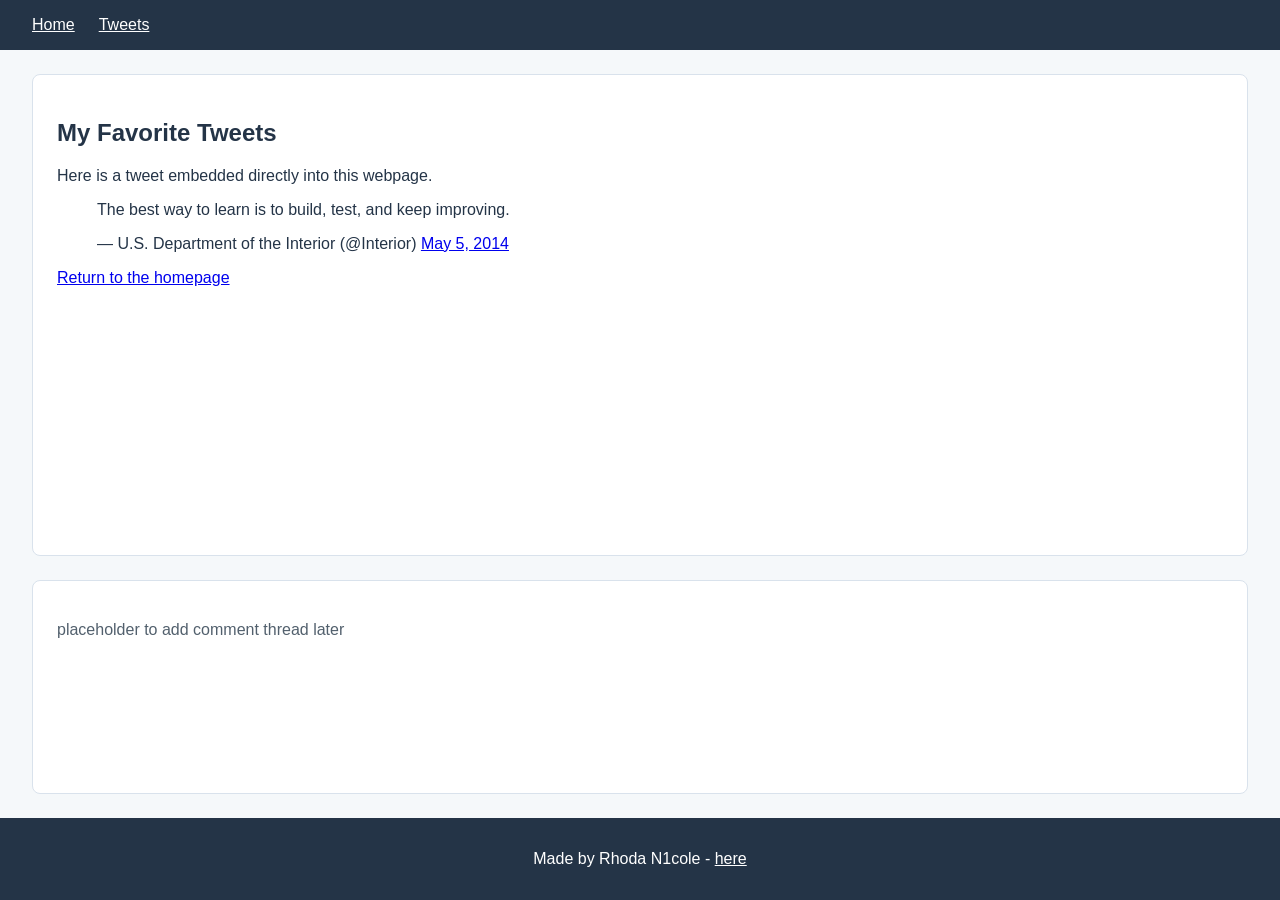
<file: css_basic/tweets.html>
<!DOCTYPE html>
<html lang="en">
<head>
  <meta charset="UTF-8">
  <meta name="viewport" content="width=device-width, initial-scale=1.0">
  <title>My Favorite Tweets</title>
  <link href="base.css" rel="stylesheet">
  <link href="styles.css" rel="stylesheet">
</head>
<body class="works_on_smartphone">
  <header>
    <ul>
      <li><a href="index.html">Home</a></li>
      <li><a href="tweets.html">Tweets</a></li>
    </ul>
  </header>
  <main>
    <article>
      <h1>My Favorite Tweets</h1>
      <p>Here is a tweet embedded directly into this webpage.</p>
      <blockquote class="twitter-tweet">
        <p lang="en" dir="ltr">The best way to learn is to build, test, and keep improving.</p>
        &mdash; U.S. Department of the Interior (@Interior) <a href="https://twitter.com/Interior/status/463440424141459456">May 5, 2014</a>
      </blockquote>
      <script async src="https://platform.twitter.com/widgets.js"></script>
      <p><a href="index.html">Return to the homepage</a></p>
    </article>
    <aside>
      <p>placeholder to add comment thread later</p>
    </aside>
  </main>
  <footer>
    <p>Made by Rhoda N1cole - <a href="https://github.com/rhoda-n1cole" target="_blank" rel="noopener noreferrer">here</a></p>
  </footer>
</body>
</html>
</file>
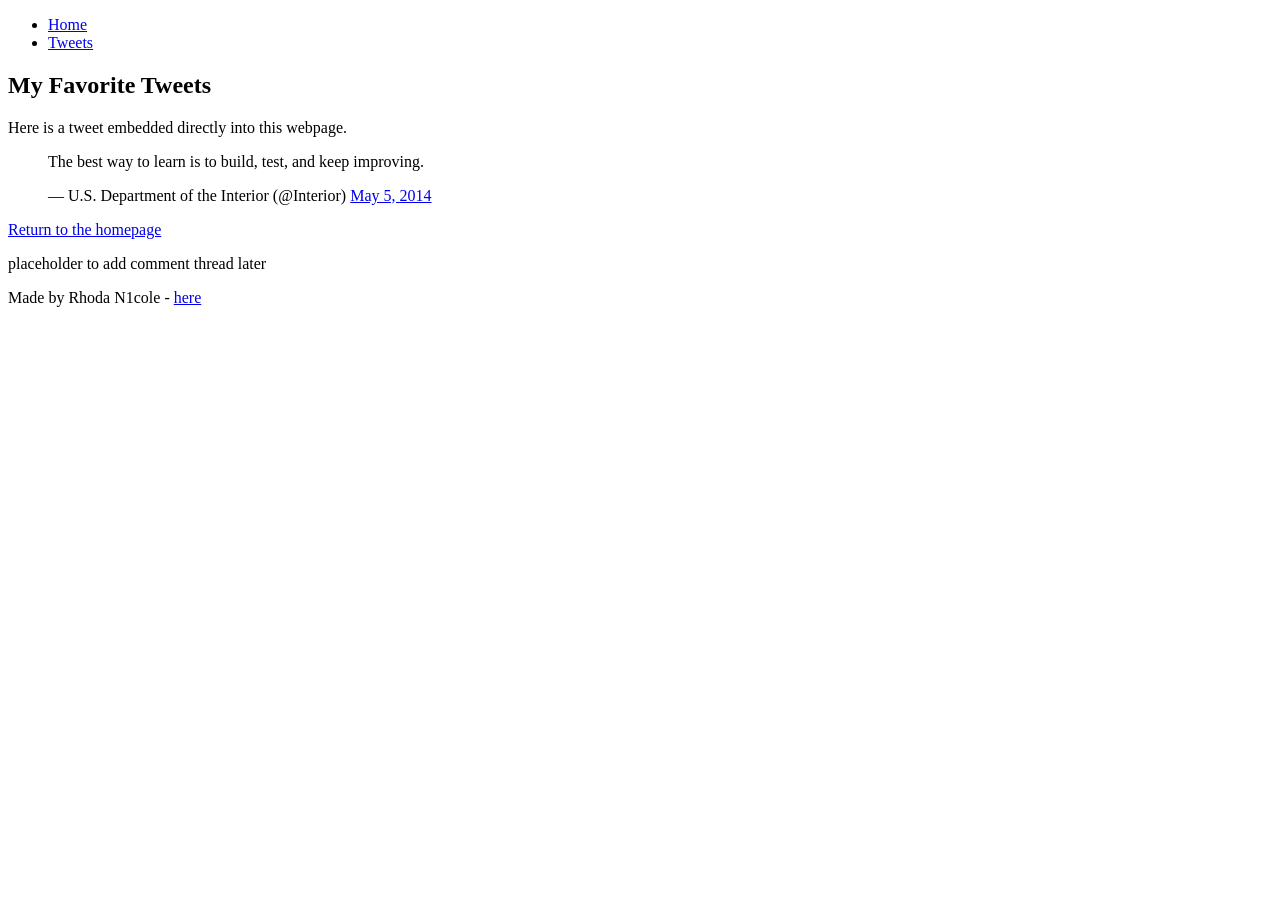
<file: html_basic/tweets.html>
<!DOCTYPE html>
<html lang="en">
<head>
  <meta charset="UTF-8">
  <title>My Favorite Tweets</title>
</head>
<body>
  <header>
    <ul>
      <li><a href="index.html">Home</a></li>
      <li><a href="tweets.html">Tweets</a></li>
    </ul>
  </header>
  <main>
    <article>
      <h1>My Favorite Tweets</h1>
      <p>Here is a tweet embedded directly into this webpage.</p>
      <blockquote class="twitter-tweet">
        <p lang="en" dir="ltr">The best way to learn is to build, test, and keep improving.</p>
        &mdash; U.S. Department of the Interior (@Interior) <a href="https://twitter.com/Interior/status/463440424141459456">May 5, 2014</a>
      </blockquote>
      <script async src="https://platform.twitter.com/widgets.js"></script>
      <p><a href="index.html">Return to the homepage</a></p>
    </article>
    <aside>
      <p>placeholder to add comment thread later</p>
    </aside>
  </main>
  <footer>
    <p>Made by Rhoda N1cole - <a href="https://github.com/rhoda-n1cole" target="_blank" rel="noopener noreferrer">here</a></p>
  </footer>
</body>
</html>
</file>
<file: css_basic/base.css>
* {
  box-sizing: border-box;
}

body {
  display: flex;
  flex-direction: column;
}

main {
  display: flex;
  flex-direction: row;
  flex: auto;
}

article {
  flex: 2;
  overflow-y: auto;
}

aside {
  flex: 1;
  overflow-y: auto;
}

.logo {
  font-size: 2em;
}

.works_on_smartphone main {
  flex-direction: column;
}
</file>
<file: css_basic/styles.css>
body {
  min-height: 100vh;
  margin: 0;
  font-family: Arial, sans-serif;
  color: #243447;
  background: #f5f8fa;
}

header,
footer {
  width: 100%;
  padding: 1rem 2rem;
  background: #243447;
  color: #ffffff;
}

header ul {
  display: flex;
  gap: 1.5rem;
  margin: 0;
  padding: 0;
  list-style: none;
}

header a,
footer a {
  color: #ffffff;
}

header a:hover,
footer a:hover {
  color: #8fd3fe;
}

main {
  gap: 1.5rem;
  width: 100%;
  padding: 1.5rem 2rem;
}

article,
aside {
  padding: 1.5rem;
  background: #ffffff;
  border: 1px solid #d9e2ec;
  border-radius: 0.5rem;
}

article img {
  max-width: 100%;
  height: auto;
}

aside {
  color: #52606d;
}

footer {
  text-align: center;
}

@media screen and (max-width: 600px) {
  main {
    padding: 1rem;
  }

  header,
  footer {
    padding: 1rem;
  }
}
</file>
